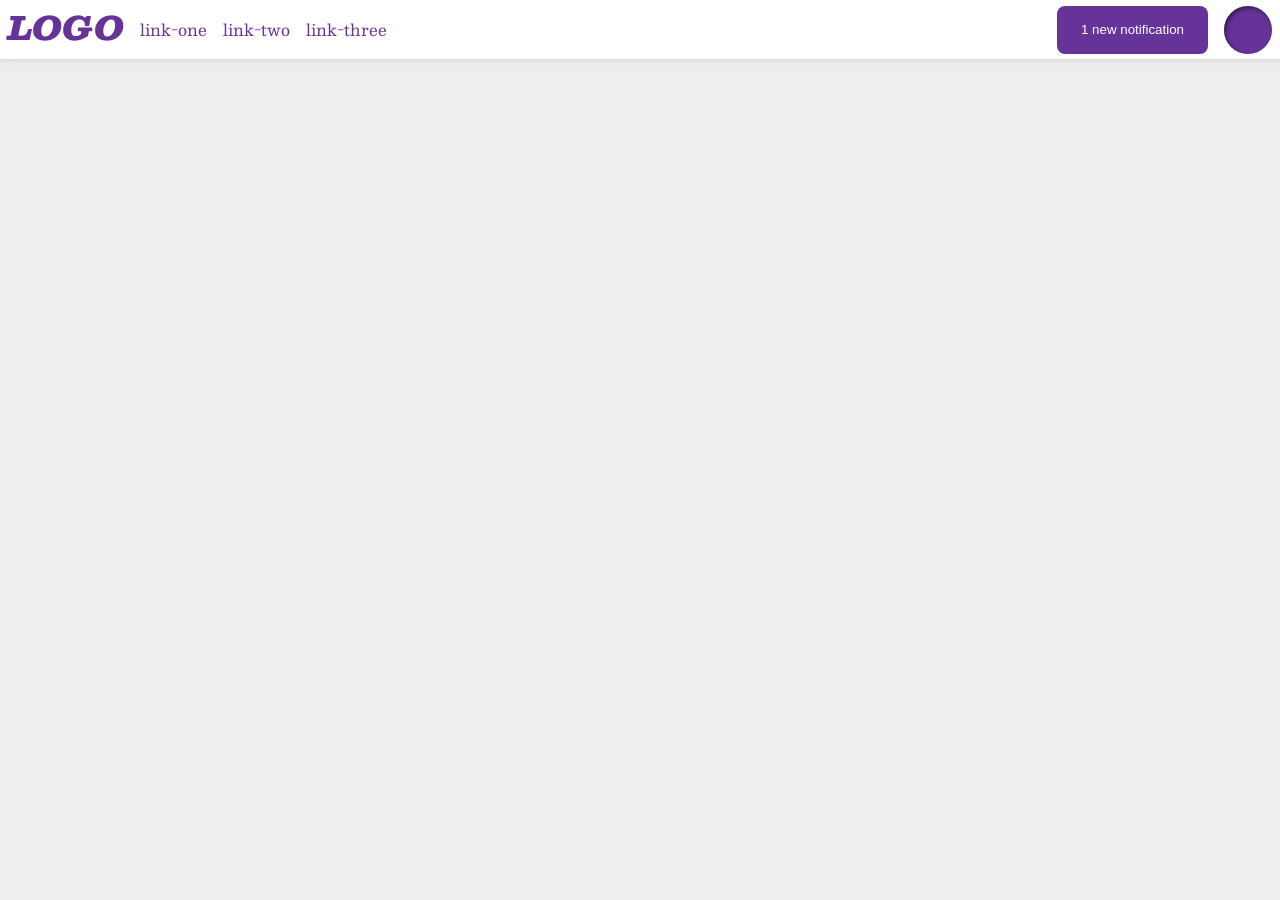
<file: foundations/flex/03-flex-header-2/index.html>
<!DOCTYPE html>
<html lang="en">
  <head>
    <meta charset="UTF-8">
    <meta http-equiv="X-UA-Compatible" content="IE=edge">
    <meta name="viewport" content="width=device-width, initial-scale=1.0">
    <title>Flex Header 2</title>
    <link rel="stylesheet" href="style.css">
  </head>
  <body>
    <div class="header">
      <div id="logo-links">
        <div class="logo">
          LOGO
        </div>
        <ul class="links">
          <li><a href="https://google.com">link-one</a></li>
          <li><a href="https://google.com">link-two</a></li>
          <li><a href="https://google.com">link-three</a></li>
        </ul>
      </div>
      <div id="button-pfp">
        <button class="notifications">
          1 new notification
        </button>
        <div class="profile-image"></div>
      </div>
    </div>
  </body>
</html>
</file>
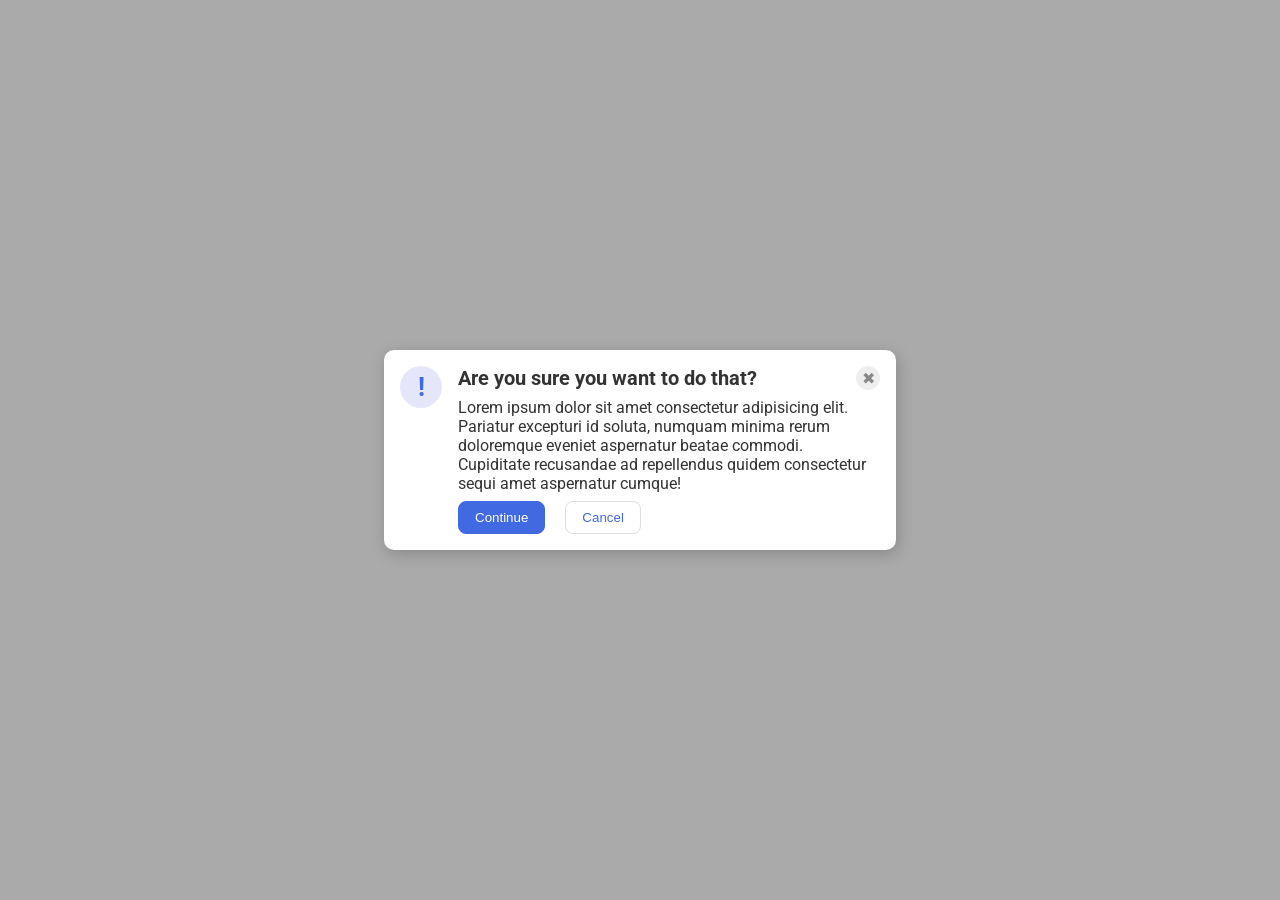
<file: foundations/flex/05-flex-modal/index.html>
<!DOCTYPE html>
<html lang="en">
  <head>
    <meta charset="UTF-8">
    <meta http-equiv="X-UA-Compatible" content="IE=edge">
    <meta name="viewport" content="width=device-width, initial-scale=1.0">
    <link rel="stylesheet" href="style.css">
    <title>Modal</title>
  </head>
  <body>
    <div class="modal">
      <div class="icon">!</div>
      <div class="container">
        <div class="header">Are you sure you want to do that?
          <button class="close-button">✖</button>
        </div>
        <div class="text">Lorem ipsum dolor sit amet consectetur adipisicing elit. Pariatur excepturi id soluta, numquam minima rerum doloremque eveniet aspernatur beatae commodi. Cupiditate recusandae ad repellendus quidem consectetur sequi amet aspernatur cumque!</div>
        <button class="continue">Continue</button>
        <button class="cancel">Cancel</button>
      </div>
    </div>
  </body>
</html>
</file>
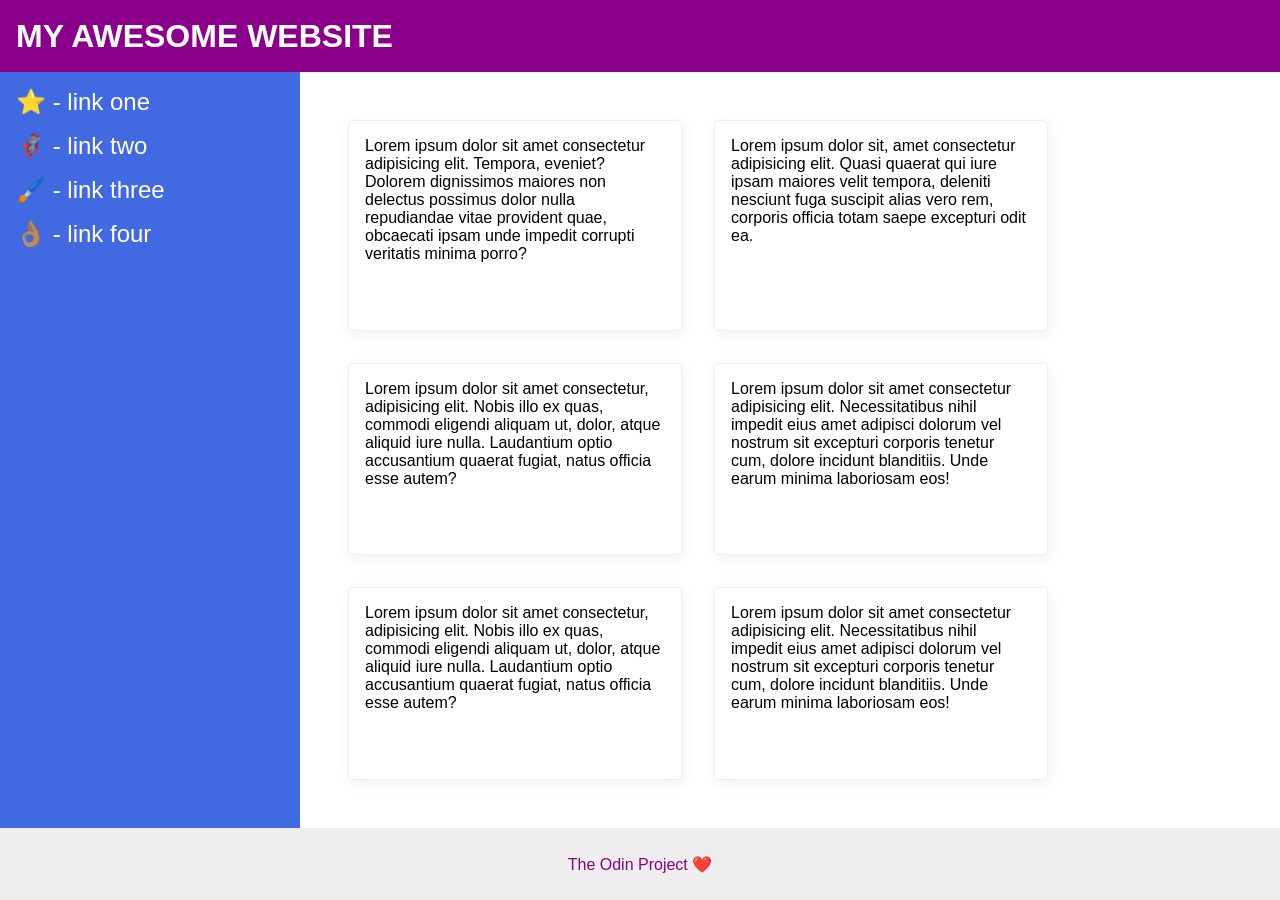
<file: foundations/flex/07-flex-layout-2/index.html>
<!DOCTYPE html>
<html lang="en">
  <head>
    <meta charset="UTF-8">
    <meta http-equiv="X-UA-Compatible" content="IE=edge">
    <meta name="viewport" content="width=device-width, initial-scale=1.0">
    <title>The Holy Grail</title>
    <link rel="stylesheet" href="style.css">
  </head>
  <body>
    <div class="header">
      MY AWESOME WEBSITE
    </div>
    <div class="content">
      <div class="sidebar">
        <ul>
          <li><a href="#">⭐ - link one</a></li>
          <li><a href="#">🦸🏽‍♂️ - link two</a></li>
          <li><a href="#">🖌️ - link three</a></li>
          <li><a href="#">👌🏽 - link four</a></li>
        </ul>
      </div>
      <div class="cards">
        <div class="card">Lorem ipsum dolor sit amet consectetur adipisicing elit. Tempora, eveniet? Dolorem dignissimos maiores non delectus possimus dolor nulla repudiandae vitae provident quae, obcaecati ipsam unde impedit corrupti veritatis minima porro?</div>
        <div class="card">Lorem ipsum dolor sit, amet consectetur adipisicing elit. Quasi quaerat qui iure ipsam maiores velit tempora, deleniti nesciunt fuga suscipit alias vero rem, corporis officia totam saepe excepturi odit ea.</div>
        <div class="card">Lorem ipsum dolor sit amet consectetur, adipisicing elit. Nobis illo ex quas, commodi eligendi aliquam ut, dolor, atque aliquid iure nulla. Laudantium optio accusantium quaerat fugiat, natus officia esse autem?</div>
        <div class="card">Lorem ipsum dolor sit amet consectetur adipisicing elit. Necessitatibus nihil impedit eius amet adipisci dolorum vel nostrum sit excepturi corporis tenetur cum, dolore incidunt blanditiis. Unde earum minima laboriosam eos!</div>
        <div class="card">Lorem ipsum dolor sit amet consectetur, adipisicing elit. Nobis illo ex quas, commodi eligendi aliquam ut, dolor, atque aliquid iure nulla. Laudantium optio accusantium quaerat fugiat, natus officia esse autem?</div>
        <div class="card">Lorem ipsum dolor sit amet consectetur adipisicing elit. Necessitatibus nihil impedit eius amet adipisci dolorum vel nostrum sit excepturi corporis tenetur cum, dolore incidunt blanditiis. Unde earum minima laboriosam eos!</div>
      </div>
    </div>
    <div class="footer">
      The Odin Project ❤️
    </div>
  </body>
</html>
</file>
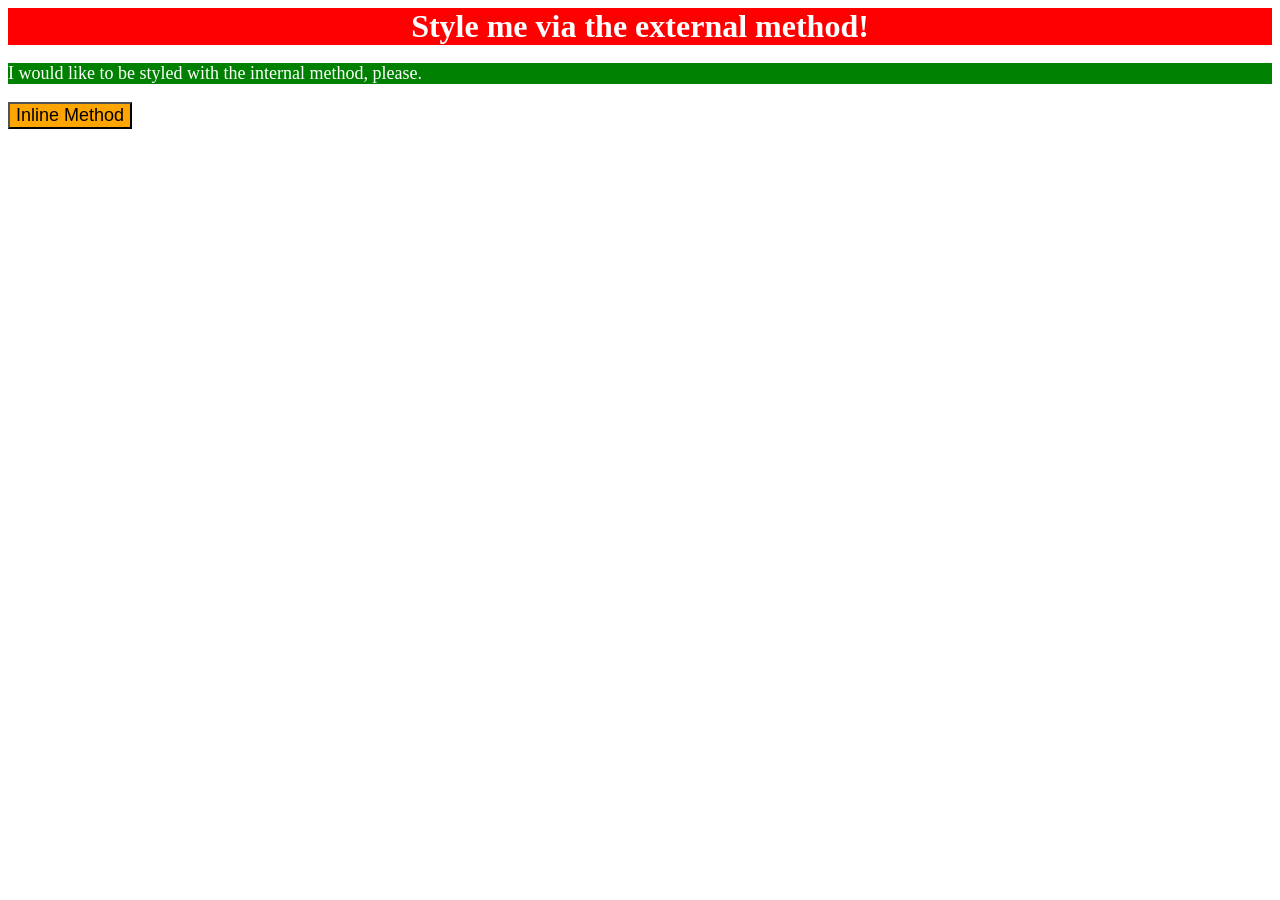
<file: foundations/intro-to-css/01-css-methods/index.html>
<!DOCTYPE html>
<html lang="en">
  <head>
    <meta charset="UTF-8">
    <meta http-equiv="X-UA-Compatible" content="IE=edge">
    <meta name="viewport" content="width=device-width, initial-scale=1.0">
    <link rel="stylesheet" href="styles.css">
    <style>
      p {
        background-color: green;
        color: white;
        font-size: 18px;
      }
    </style> 
    <title>Methods for Adding CSS</title>
  </head>
  <body>
    <div>Style me via the external method!</div>
    <p>I would like to be styled with the internal method, please.</p>
    <button style="background-color: orange; font-size: 18px;">Inline Method</button>
  </body>
</html>
</file>
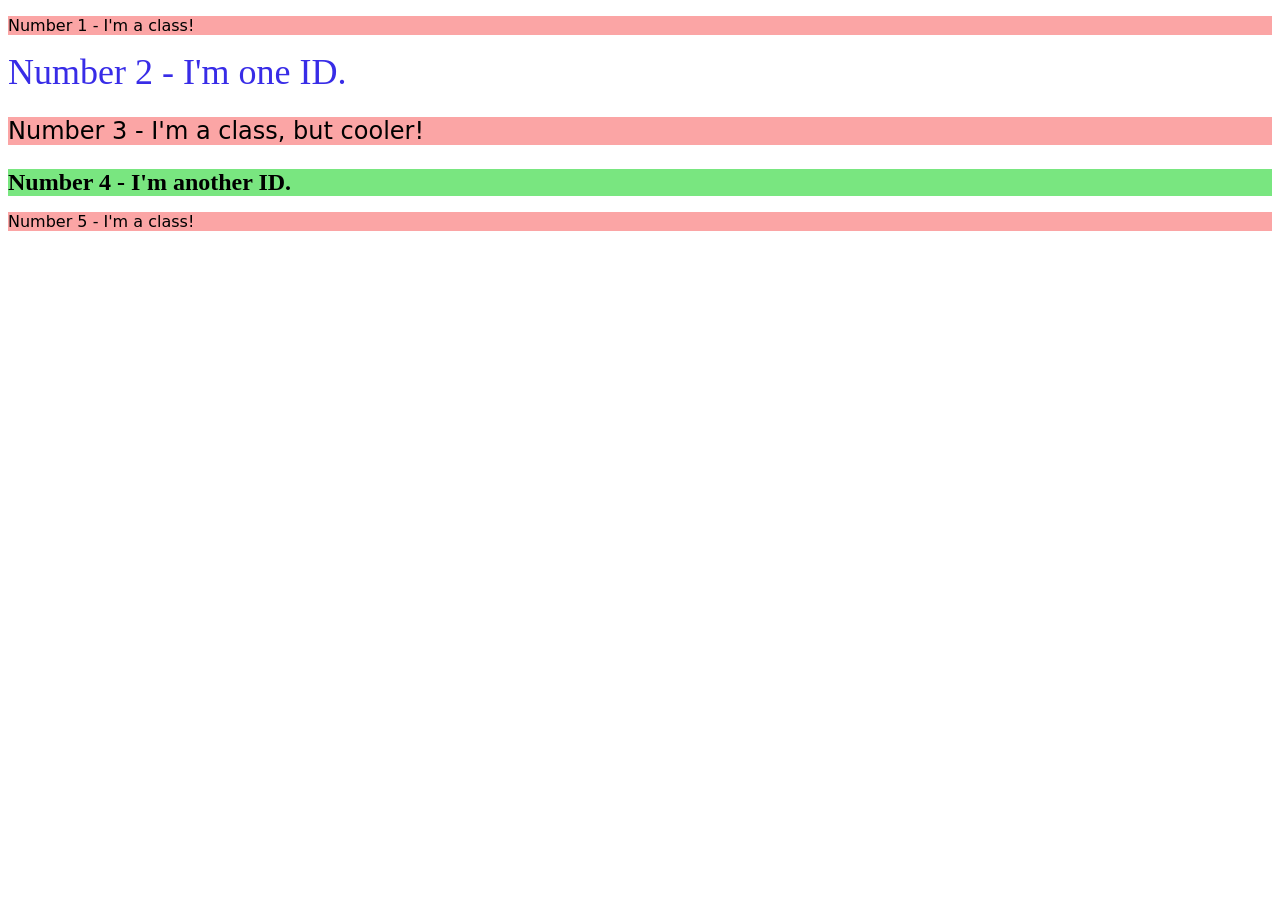
<file: foundations/intro-to-css/02-class-id-selectors/index.html>
<!DOCTYPE html>
<html lang="en">
  <head>
    <meta charset="UTF-8">
    <meta http-equiv="X-UA-Compatible" content="IE=edge">
    <meta name="viewport" content="width=device-width, initial-scale=1.0">
    <title>Class and ID Selectors</title>
    <link rel="stylesheet" href="style.css">
  </head>
  <body>
    <p class="odd">Number 1 - I'm a class!</p>
    <div id="num2">Number 2 - I'm one ID.</div>
    <p class="odd cool-odd">Number 3 - I'm a class, but cooler!</p>
    <div id="num4">Number 4 - I'm another ID.</div>
    <p class="odd">Number 5 - I'm a class!</p>
  </body>
</html>
</file>
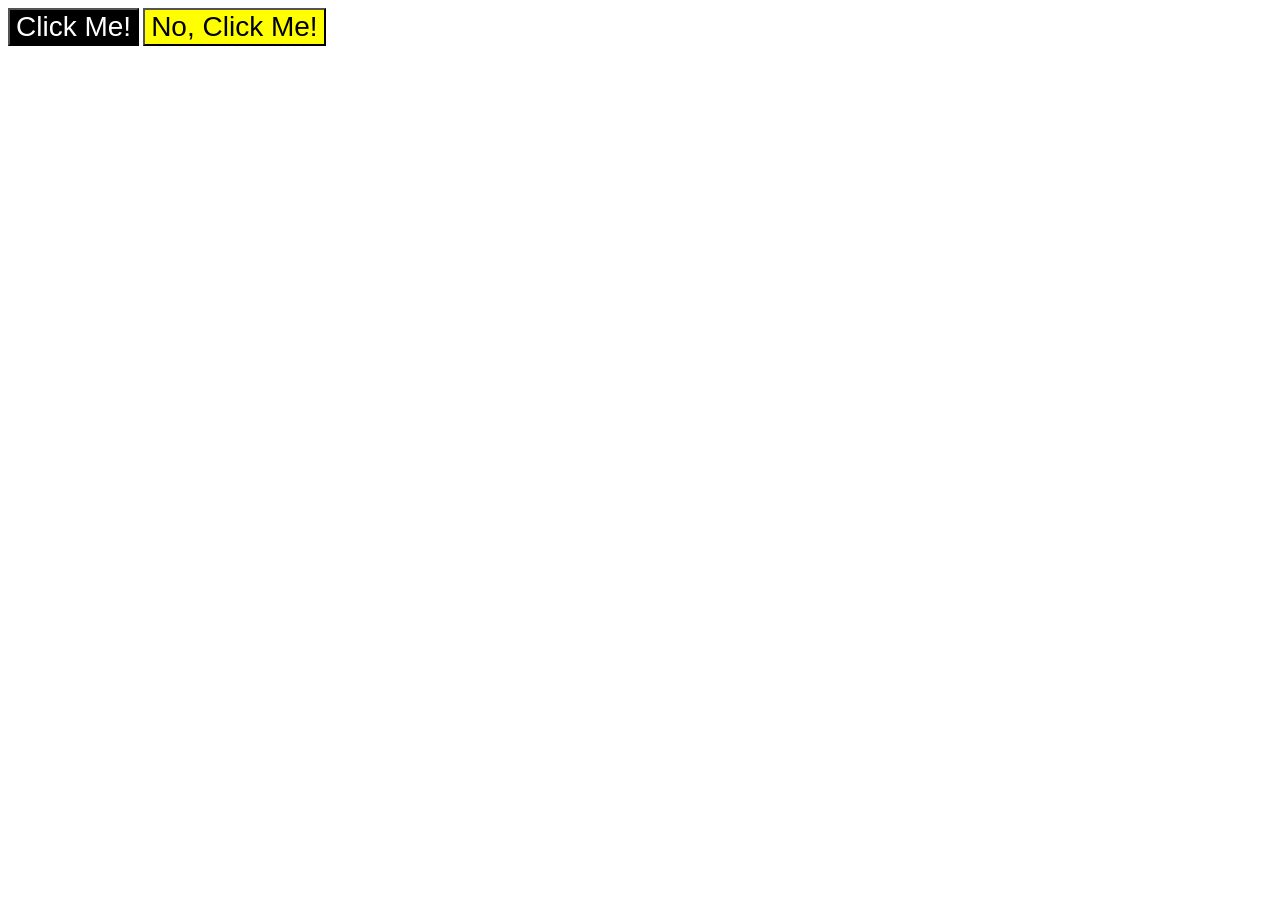
<file: foundations/intro-to-css/03-grouping-selectors/index.html>
<!DOCTYPE html>
<html lang="en">
  <head>
    <meta charset="UTF-8">
    <meta http-equiv="X-UA-Compatible" content="IE=edge">
    <meta name="viewport" content="width=device-width, initial-scale=1.0">
    <title>Grouping Selectors</title>
    <link rel="stylesheet" href="style.css">
  </head>
  <body>
    <button class="click">Click Me!</button>
    <button class="no-click">No, Click Me!</button>
  </body>
</html>
</file>
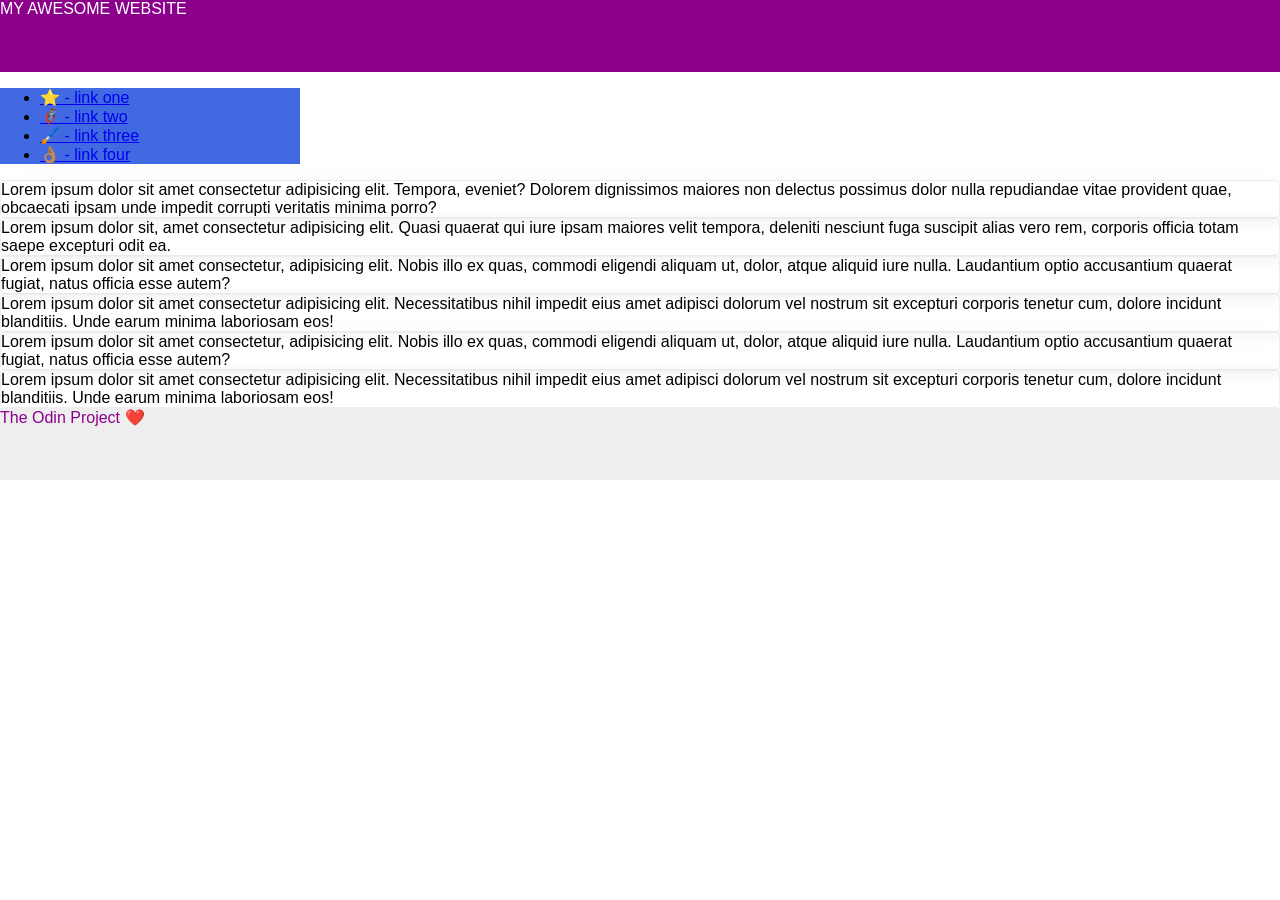
<file: foundations/flex/07-flex-layout-2/old.html>
<!DOCTYPE html>
<html lang="en">
  <head>
    <meta charset="UTF-8">
    <meta http-equiv="X-UA-Compatible" content="IE=edge">
    <meta name="viewport" content="width=device-width, initial-scale=1.0">
    <title>The Holy Grail</title>
    <link rel="stylesheet" href="old.css">
  </head>
  <body>
    <div class="header">
      MY AWESOME WEBSITE
    </div>
    
    <div class="sidebar">
      <ul>
        <li><a href="#">⭐ - link one</a></li>
        <li><a href="#">🦸🏽‍♂️ - link two</a></li>
        <li><a href="#">🖌️ - link three</a></li>
        <li><a href="#">👌🏽 - link four</a></li>
      </ul>
    </div>

    <div class="card">Lorem ipsum dolor sit amet consectetur adipisicing elit. Tempora, eveniet? Dolorem dignissimos maiores non delectus possimus dolor nulla repudiandae vitae provident quae, obcaecati ipsam unde impedit corrupti veritatis minima porro?</div>
    <div class="card">Lorem ipsum dolor sit, amet consectetur adipisicing elit. Quasi quaerat qui iure ipsam maiores velit tempora, deleniti nesciunt fuga suscipit alias vero rem, corporis officia totam saepe excepturi odit ea.</div>
    <div class="card">Lorem ipsum dolor sit amet consectetur, adipisicing elit. Nobis illo ex quas, commodi eligendi aliquam ut, dolor, atque aliquid iure nulla. Laudantium optio accusantium quaerat fugiat, natus officia esse autem?</div>
    <div class="card">Lorem ipsum dolor sit amet consectetur adipisicing elit. Necessitatibus nihil impedit eius amet adipisci dolorum vel nostrum sit excepturi corporis tenetur cum, dolore incidunt blanditiis. Unde earum minima laboriosam eos!</div>
    <div class="card">Lorem ipsum dolor sit amet consectetur, adipisicing elit. Nobis illo ex quas, commodi eligendi aliquam ut, dolor, atque aliquid iure nulla. Laudantium optio accusantium quaerat fugiat, natus officia esse autem?</div>
    <div class="card">Lorem ipsum dolor sit amet consectetur adipisicing elit. Necessitatibus nihil impedit eius amet adipisci dolorum vel nostrum sit excepturi corporis tenetur cum, dolore incidunt blanditiis. Unde earum minima laboriosam eos!</div>
    
    <div class="footer">
      The Odin Project ❤️
    </div>
  </body>
</html>
</file>
<file: foundations/flex/03-flex-header-2/style.css>
/* this is some magical font-importing.  
you'll learn about it later. */
@import url('https://fonts.googleapis.com/css2?family=Besley:ital,wght@0,400;1,900&display=swap');

body {
  margin: 0;
  background: #eee;
  font-family: Besley, serif;
}

.header {
  background: white;
  border-bottom: 1px solid #ddd;
  box-shadow: 0 0 8px rgba(0,0,0,.1);
  display: flex;
  justify-content: flex-start;
}

#logo-links {
  justify-content: flex-start;
  display: flex;
  align-self: center;
  flex-wrap: nowrap;
  margin-left: 8px;
}

.profile-image {
  background: rebeccapurple;
  box-shadow: inset 2px 2px 4px rgba(0,0,0,.5);
  border-radius: 50%;
  width: 48px;
  height: 48px;
}

.logo {
  color: rebeccapurple;
  font-size: 32px;
  font-weight: 900;
  font-style: italic;
}

button {
  border: none;
  border-radius: 8px;
  background: rebeccapurple;
  color: white;
  padding: 8px 24px;
}

a {
  /* this removes the line under our links */
  text-decoration: none;
  color: rebeccapurple;
}

ul {
  display: flex;
  padding-left: 16px;
  gap: 16px;
  list-style-type: none;
  flex-wrap: no-wrap;
}

#button-pfp {
  display: flex;
  align-self: center;
  margin-left: auto;
  gap: 16px;
  margin-right: 8px;
}
</file>
<file: foundations/flex/05-flex-modal/style.css>
@import url('https://fonts.googleapis.com/css2?family=Roboto:wght@400;700&display=swap');

html, body {
  height: 100%;
}

body {
  font-family: Roboto, sans-serif;
  margin: 0;
  background: #aaa;
  color: #333;
  /* I'll give you this one for free lol */
  display: flex;
  align-items: center;
  justify-content: center;
}

.header {
  display: flex;
  justify-content: space-between;
  margin-left: 16px;
  font-weight: bold;
  font-size: 20px;
}

.text {
  margin: 8px 8px 8px 16px;
  font-size: 16px;
}

.modal {
  display: flex;
  background: white;
  width: 480px;
  border-radius: 10px;
  box-shadow: 2px 4px 16px rgba(0,0,0,.2);
  padding: 16px;
}

.icon {
  color: royalblue;
  font-size: 26px;
  font-weight: 700;
  background: lavender;
  width: 42px;
  height: 42px;
  border-radius: 50%;
  display: flex;
  align-items: center;
  justify-content: center;
  flex-shrink: 0;
}

.close-button {
  background: #eee;
  border-radius: 50%;
  color: #888;
  font-weight: 400;
  font-size: 16px;
  height: 24px;
  width: 24px;
  display: flex;
  align-items: center;
  justify-content: center;
  border: 1px solid #eee;
  padding: 0;
}

button {
  cursor: pointer;
  padding: 8px 16px;
  border-radius: 8px;
  margin-left: 16px;
}

button.continue {
  background: royalblue;
  border: 1px solid royalblue;
  color: white;
}

button.cancel {
  background: white;
  border: 1px solid #ddd;
  color: royalblue;
}
</file>
<file: foundations/flex/07-flex-layout-2/style.css>
body {
  font-family: -apple-system, BlinkMacSystemFont, 'Segoe UI', Roboto, Oxygen, Ubuntu, Cantarell, 'Open Sans', 'Helvetica Neue', sans-serif;
  margin: 0;
  min-height: 100vh;
  display: flex;
  flex-direction: column;
  justify-content: center;
}


.content {
  display: flex;
  flex-grow: 1;
}

.header {
  display: flex;
  height: 72px;
  font-size: 32px;
  font-weight: 900;
  align-items: center;
  background: darkmagenta;
  color: white;
  padding: 0 16px;
}

.footer {
  display: flex;
  justify-content: center;
  align-items: center;
  height: 72px;
  background: #eee;
  color: darkmagenta;
}

.sidebar {
  display: flex;
  flex-direction: column;
  width: 300px;
  background: royalblue;
  box-sizing: border-box;
  flex-shrink: 0;
  padding: 16px;
}

.card {
  max-width: 300px;
  border: 1px solid #eee;
  box-shadow: 2px 4px 16px rgba(0,0,0,.06);
  border-radius: 4px;
  padding: 16px;
}

.cards {
  display: flex;
  padding: 48px;
  flex-wrap: wrap;
  gap: 32px;
}

ul {
  display: flex;
  justify-content: space-between;
  margin-top: 0px;
  flex-direction: column;
  padding: 0px;
  list-style-type: none;
  gap: 16px;
}
a {
  font-size: 24px;
  text-decoration: none;
  color: white;
}
</file>
<file: foundations/intro-to-css/01-css-methods/styles.css>
div {
    color: white;
    background-color: red;
    font-size: 32px;
    text-align: center;
    font-weight: bold;
}
</file>
<file: foundations/intro-to-css/02-class-id-selectors/style.css>
.odd {
    background-color: rgb(251, 165, 165);
    font-family: Verdana, "DejaVu Sans", sans-serif;
}

.cool-odd {
    font-size: 24px;
}

#num2 {
    color: rgb(56, 44, 231);
    font-size: 36px;
}

#num4 {
    background-color: rgb(121, 230, 128);
    font-weight: bold;
    font-size: 24px;
}
</file>
<file: foundations/intro-to-css/03-grouping-selectors/style.css>
.click,
.no-click {
    font-size: 28px;
    font-family: Helvetica, "Times New Roman", sans-serif;
}

.click {
    background-color: black;
    color: white;
}

.no-click {
    background-color: yellow;
}
</file>
<file: foundations/flex/07-flex-layout-2/old.css>
body {
  font-family: -apple-system, BlinkMacSystemFont, 'Segoe UI', Roboto, Oxygen, Ubuntu, Cantarell, 'Open Sans', 'Helvetica Neue', sans-serif;
  margin: 0;
  min-height: 100vh;
}

.header {
  height: 72px;
  background: darkmagenta;
  color: white;
}

.footer {
  height: 72px;
  background: #eee;
  color: darkmagenta;
}

.sidebar {
  width: 300px;
  background: royalblue;
  box-sizing: border-box;
}

.card {
  border: 1px solid #eee;
  box-shadow: 2px 4px 16px rgba(0,0,0,.06);
  border-radius: 4px;
}
</file>
